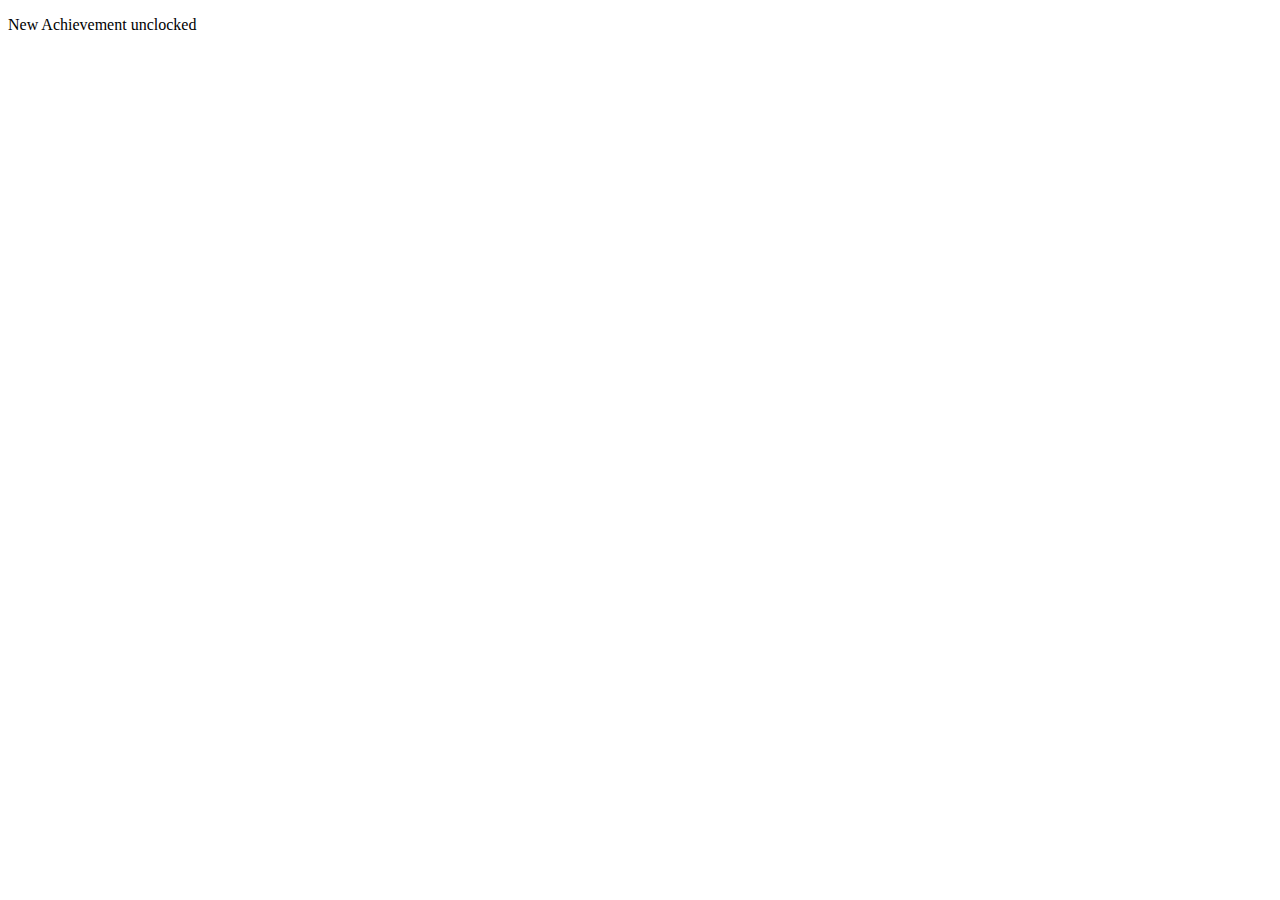
<file: new.html>
<!DOCTYPE html>
<html lang="en">
<head>
    <meta charset="UTF-8">
    <meta name="viewport" content="width=device-width, initial-scale=1.0">
    <title>Document</title>
</head>
<body>
<p>New Achievement unclocked
</p>
</body>
</html>
</file>
